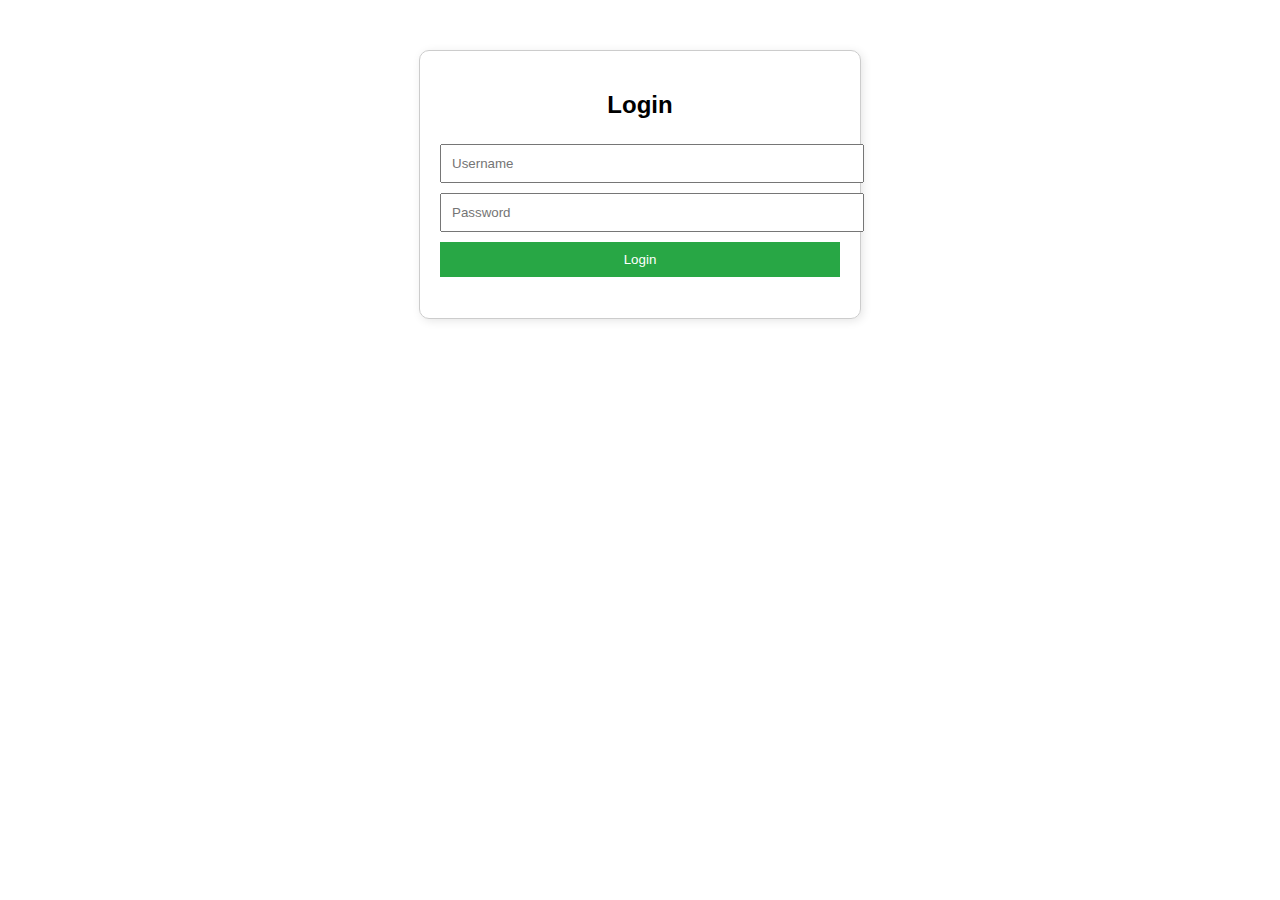
<file: frontend/index.html>
<!DOCTYPE html>
<html lang="id">
<head>
    <meta charset="UTF-8">
    <meta name="viewport" content="width=device-width, initial-scale=1.0">
    <title>Chat App</title>
    <link rel="stylesheet" href="styles.css">
</head>
<body>
<div id="login-container">
    <h2>Login</h2>
    <input type="text" id="username" placeholder="Username">
    <input type="password" id="password" placeholder="Password">
    <button onclick="login()">Login</button>
    <p id="login-error" class="error"></p>
</div>

<div id="chat-container" style="display: none;">
    <h2>Chat Room</h2>
    <div id="chat-box"></div>
    <input type="text" id="message" placeholder="Type a message...">
    <button onclick="sendMessage()">Send</button>
    <button onclick="logout()">Logout</button>
</div>

<script src="login.js"></script>
</body>
</html>
</file>
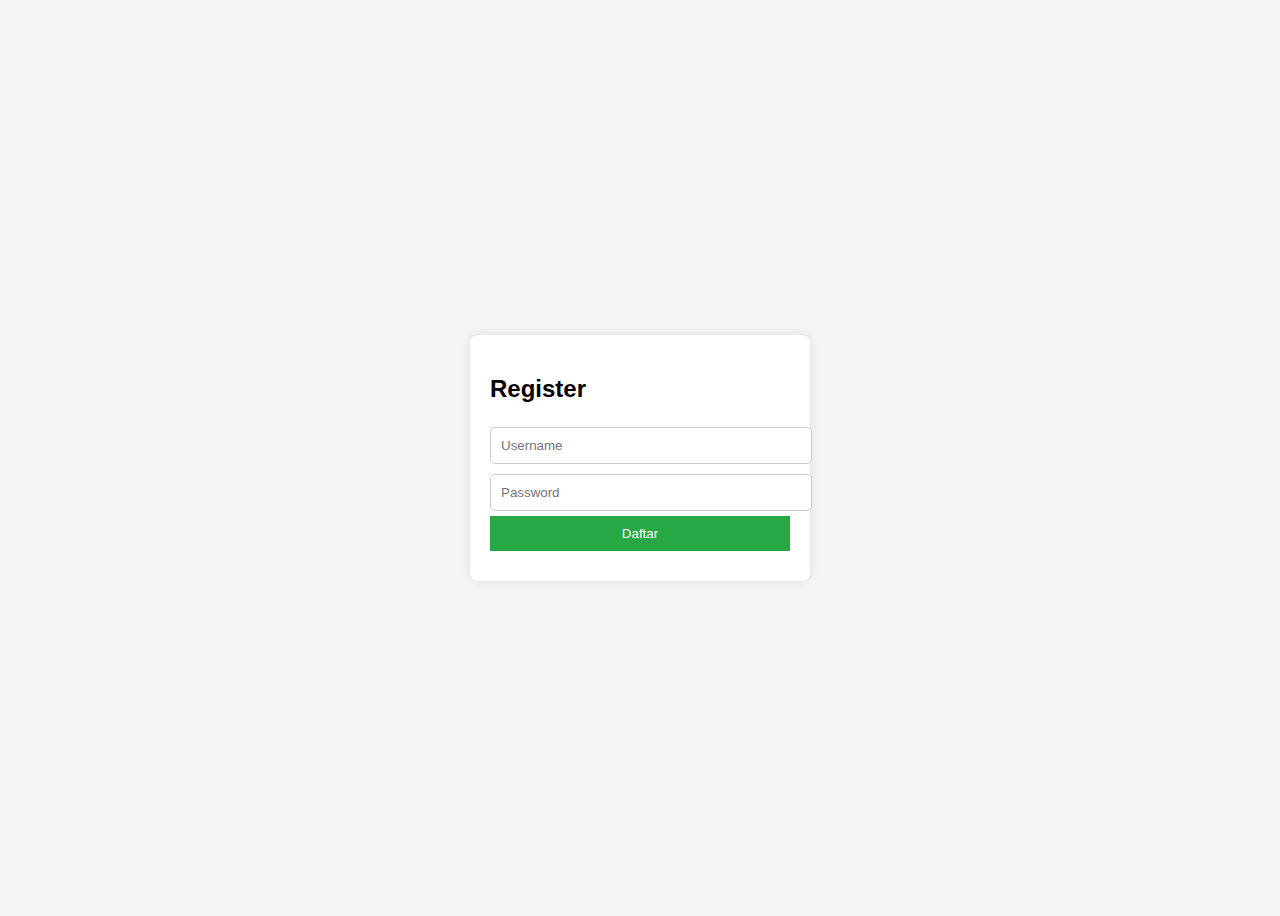
<file: frontend/register.html>
<!DOCTYPE html>
<html lang="id">
<head>
    <meta charset="UTF-8">
    <meta name="viewport" content="width=device-width, initial-scale=1.0">
    <title>Register</title>
    <style>
        body {
            font-family: Arial, sans-serif;
            display: flex;
            justify-content: center;
            align-items: center;
            height: 100vh;
            background-color: #f4f4f4;
        }
        .container {
            background: white;
            padding: 20px;
            border-radius: 8px;
            box-shadow: 0px 0px 10px rgba(0, 0, 0, 0.1);
            width: 300px;
        }
        input {
            width: 100%;
            padding: 10px;
            margin: 5px 0;
            border: 1px solid #ccc;
            border-radius: 5px;
        }
        button {
            width: 100%;
            padding: 10px;
            background-color: #28a745;
            color: white;
            border: none;
            cursor: pointer;
        }
        button:hover {
            background-color: #218838;
        }
        .message {
            margin-top: 10px;
            font-size: 14px;
        }
    </style>
</head>
<body>
<div class="container">
    <h2>Register</h2>
    <input type="text" id="username" placeholder="Username" required>
    <input type="password" id="password" placeholder="Password" required>
    <button onclick="register()">Daftar</button>
    <div class="message" id="message"></div>
</div>

<script>
    function register() {
        const username = document.getElementById("username").value;
        const password = document.getElementById("password").value;
        const messageDiv = document.getElementById("message");

        fetch("http://localhost:8080/api/register", {
            method: "POST",
            headers: {
                "Content-Type": "application/json"
            },
            body: JSON.stringify({ username, password })
        })
            .then(response => response.json())
            .then(data => {
                if (data.success) {
                    messageDiv.style.color = "green";
                    messageDiv.innerText = "Registrasi berhasil! Silakan login.";
                } else {
                    messageDiv.style.color = "red";
                    messageDiv.innerText = "Error: " + data.message;
                }
            })
            .catch(error => {
                messageDiv.style.color = "red";
                messageDiv.innerText = "Terjadi kesalahan. Coba lagi.";
            });
    }
</script>
</body>
</html>
</file>
<file: frontend/styles.css>
body {
    font-family: Arial, sans-serif;
    text-align: center;
    margin: 0;
    padding: 0;
}

#login-container, #chat-container {
    max-width: 400px;
    margin: 50px auto;
    padding: 20px;
    border: 1px solid #ccc;
    border-radius: 10px;
    box-shadow: 2px 2px 10px rgba(0, 0, 0, 0.1);
}

input, button {
    width: 100%;
    padding: 10px;
    margin: 5px 0;
}

button {
    background-color: #28a745;
    color: white;
    border: none;
    cursor: pointer;
}

button:hover {
    background-color: #218838;
}

#chat-box {
    height: 300px;
    border: 1px solid #ccc;
    margin-bottom: 10px;
    padding: 10px;
    overflow-y: scroll;
}

.error {
    color: red;
}
</file>
